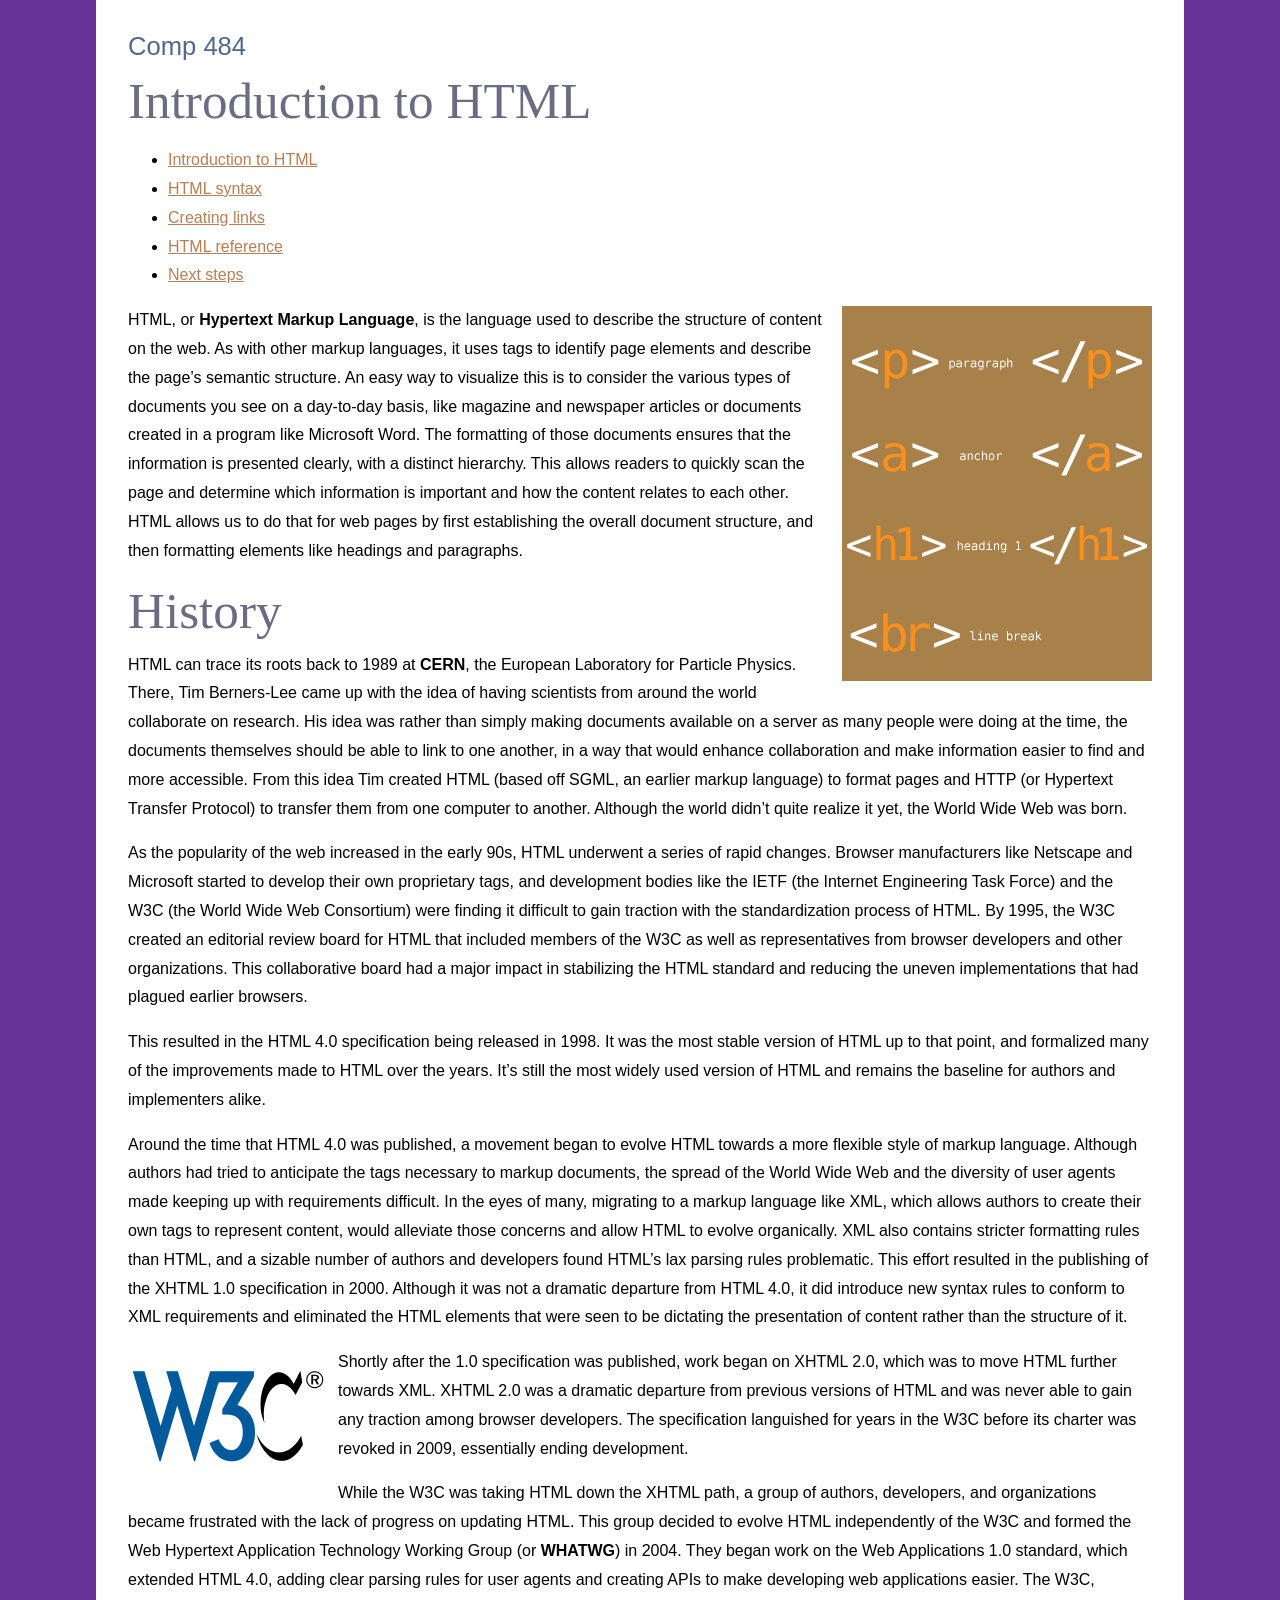
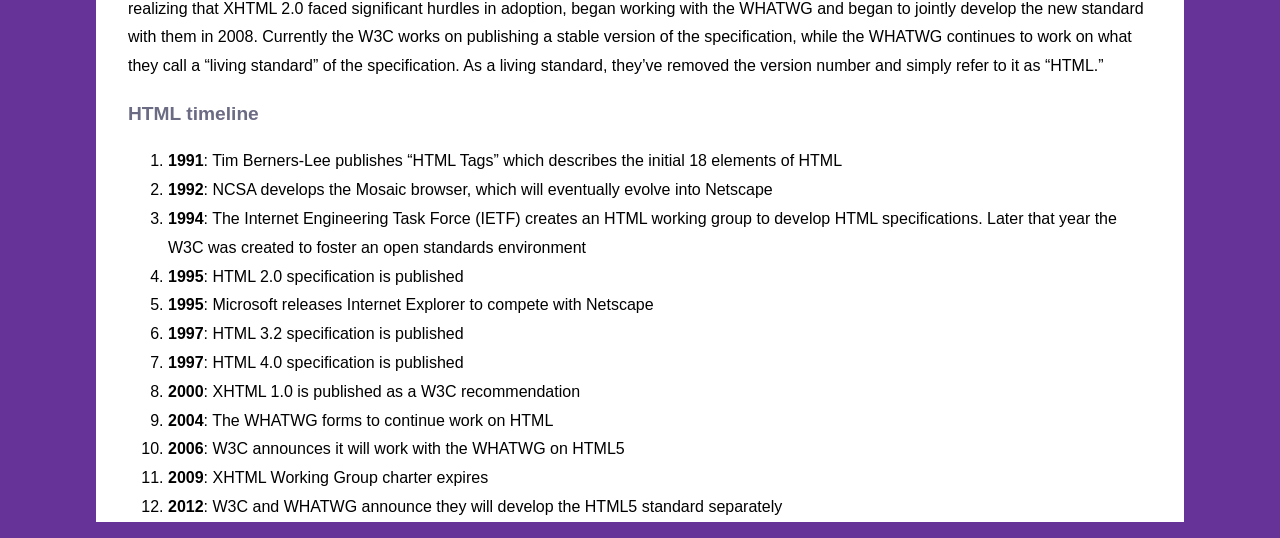
<file: index.html>
<!DOCTYPE HTML>
<html lang="en">
<head>
<meta charset="utf-8">
<title>Introduction to HTML</title>
<link href="./_css/styles.css" rel="stylesheet" type="text/css">
</head>
<body>
<h1>Comp 484</h1>
<h2>Introduction to HTML</h2>
<ul>
  <li><a href="index.html" title="Introduction to HTML">Introduction to HTML</a></li>
  <li><a href="syntax.html" title="HTML syntax">HTML syntax</a></li>
  <li><a href="links.html" title="Creating links">Creating links</a></li>
  <li><a href="reference.html" title="HTML Reference">HTML reference</a></li>
  <li><a href="next.html" title="Next steps">Next steps</a></li>
</ul>
<img src="images/tags.png" alt="HTML" width="310" height="375" class="flowRight">
<p>HTML, or <b>Hypertext Markup Language</b>, is the language used to describe the structure of content on the web. As with other markup languages, it uses tags to identify page elements and describe the page&rsquo;s semantic structure. An easy way to visualize this is to consider the various types of documents you see on a day-to-day basis, like magazine and newspaper articles or documents created in a program like Microsoft Word. The formatting of those documents ensures that the information is presented clearly, with a distinct hierarchy. This allows readers to quickly scan the page and determine which information is important and how the content relates to each other. HTML allows us to do that for web pages by first establishing the overall document structure, and then formatting elements like headings and paragraphs.</p>

<h2>History</h2>

<p>HTML can trace its roots back to 1989 at <b>CERN</b>, the European Laboratory for Particle Physics. There, Tim Berners-Lee came up with the idea of having scientists from around the world collaborate on research. His idea was rather than simply making documents available on a server as many people were doing at the time, the documents themselves should be able to link to one another, in a way that would enhance collaboration and make information easier to find and more accessible. From this idea Tim created HTML (based off SGML, an earlier markup language) to format pages and HTTP (or Hypertext Transfer Protocol) to transfer them from one computer to another. Although the world didn&rsquo;t quite realize it yet, the World Wide Web was born.</p>

<p>As the popularity of the web increased in the early 90s, HTML underwent a series of rapid changes. Browser manufacturers like Netscape and Microsoft started to develop their own proprietary tags, and development bodies like the IETF (the Internet Engineering Task Force) and the W3C (the World Wide Web Consortium) were finding it difficult to gain traction with the standardization process of HTML. By 1995, the W3C created an editorial review board for HTML that included members of the W3C as well as representatives from browser developers and other organizations. This collaborative board had a major impact in stabilizing the HTML standard and reducing the uneven implementations that had plagued earlier browsers.</p>

<p>This resulted in the HTML 4.0 specification being released in 1998. It was the most stable version of HTML up to that point, and formalized many of the improvements made to HTML over the years. It&rsquo;s still the most widely used version of HTML and remains the baseline for authors and implementers alike.</p>

<p>Around the time that HTML 4.0 was published, a movement began to evolve HTML towards a more flexible style of markup language. Although authors had tried to anticipate the tags necessary to markup documents, the spread of the World Wide Web and the diversity of user agents made keeping up with requirements difficult. In the eyes of many, migrating to a markup language like XML, which allows authors to create their own tags to represent content, would alleviate those concerns and allow HTML to evolve organically. XML also contains stricter formatting rules than HTML, and a sizable number of authors and developers found HTML&rsquo;s lax parsing rules problematic. This effort resulted in the publishing of the XHTML 1.0 specification in 2000. Although it was not a dramatic departure from HTML 4.0, it did introduce new syntax rules to conform to XML requirements and eliminated the HTML elements that were seen to be dictating the presentation of content rather than the structure of it.</p>

<img src="images/W3C_Icon.png" alt="W3C logo" width="200px" height="136px" class="flowLeft">
<p>Shortly after the 1.0 specification was published, work began on XHTML 2.0, which was to move HTML further towards XML. XHTML 2.0 was a dramatic departure from previous versions of HTML and was never able to gain any traction among browser developers. The specification languished for years in the W3C before its charter was revoked in 2009, essentially ending development.</p>

<p>While the W3C was taking HTML down the XHTML path, a group of authors, developers, and organizations became frustrated with the lack of progress on updating HTML. This group decided to evolve HTML independently of the W3C and formed the Web Hypertext Application Technology Working Group (or <b>WHATWG</b>) in 2004. They began work on the Web Applications 1.0 standard, which extended HTML 4.0, adding clear parsing rules for user agents and creating APIs to make developing web applications easier. The W3C, realizing that XHTML 2.0 faced significant hurdles in adoption, began working with the WHATWG and began to jointly develop the new standard with them in 2008. Currently the W3C works on publishing a stable version of the specification, while the WHATWG continues to work on what they call a &ldquo;living standard&rdquo; of the specification. As a living standard, they&rsquo;ve removed the version number and simply refer to it as &ldquo;HTML.&rdquo;</p>

<h3>HTML timeline</h3>

<ol>
  <li><b>1991</b>: Tim Berners-Lee publishes &ldquo;HTML Tags&rdquo; which describes the initial 18 elements of HTML</li>
  <li><b>1992</b>: NCSA develops the Mosaic browser, which will eventually evolve into Netscape</li>
  <li><b>1994</b>: The Internet Engineering Task Force (IETF) creates an HTML working group to develop HTML specifications. Later that year the W3C was created to foster an open standards environment</li>
  <li><b>1995</b>: HTML 2.0 specification is published</li>
  <li><b>1995</b>: Microsoft releases Internet Explorer to compete with Netscape</li>
  <li><b>1997</b>: HTML 3.2 specification is published</li>
  <li><b>1997</b>: HTML 4.0 specification is published</li>
  <li><b>2000</b>: XHTML 1.0 is published as a W3C recommendation</li>
  <li><b>2004</b>: The WHATWG forms to continue work on HTML</li>
  <li><b>2006</b>: W3C announces it will work with the WHATWG on HTML5</li>
  <li><b>2009</b>: XHTML Working Group charter expires</li>
  <li><b>2012</b>: W3C and WHATWG announce they will develop the HTML5 standard separately</li>
</ol>
</body>
</html>
</file>
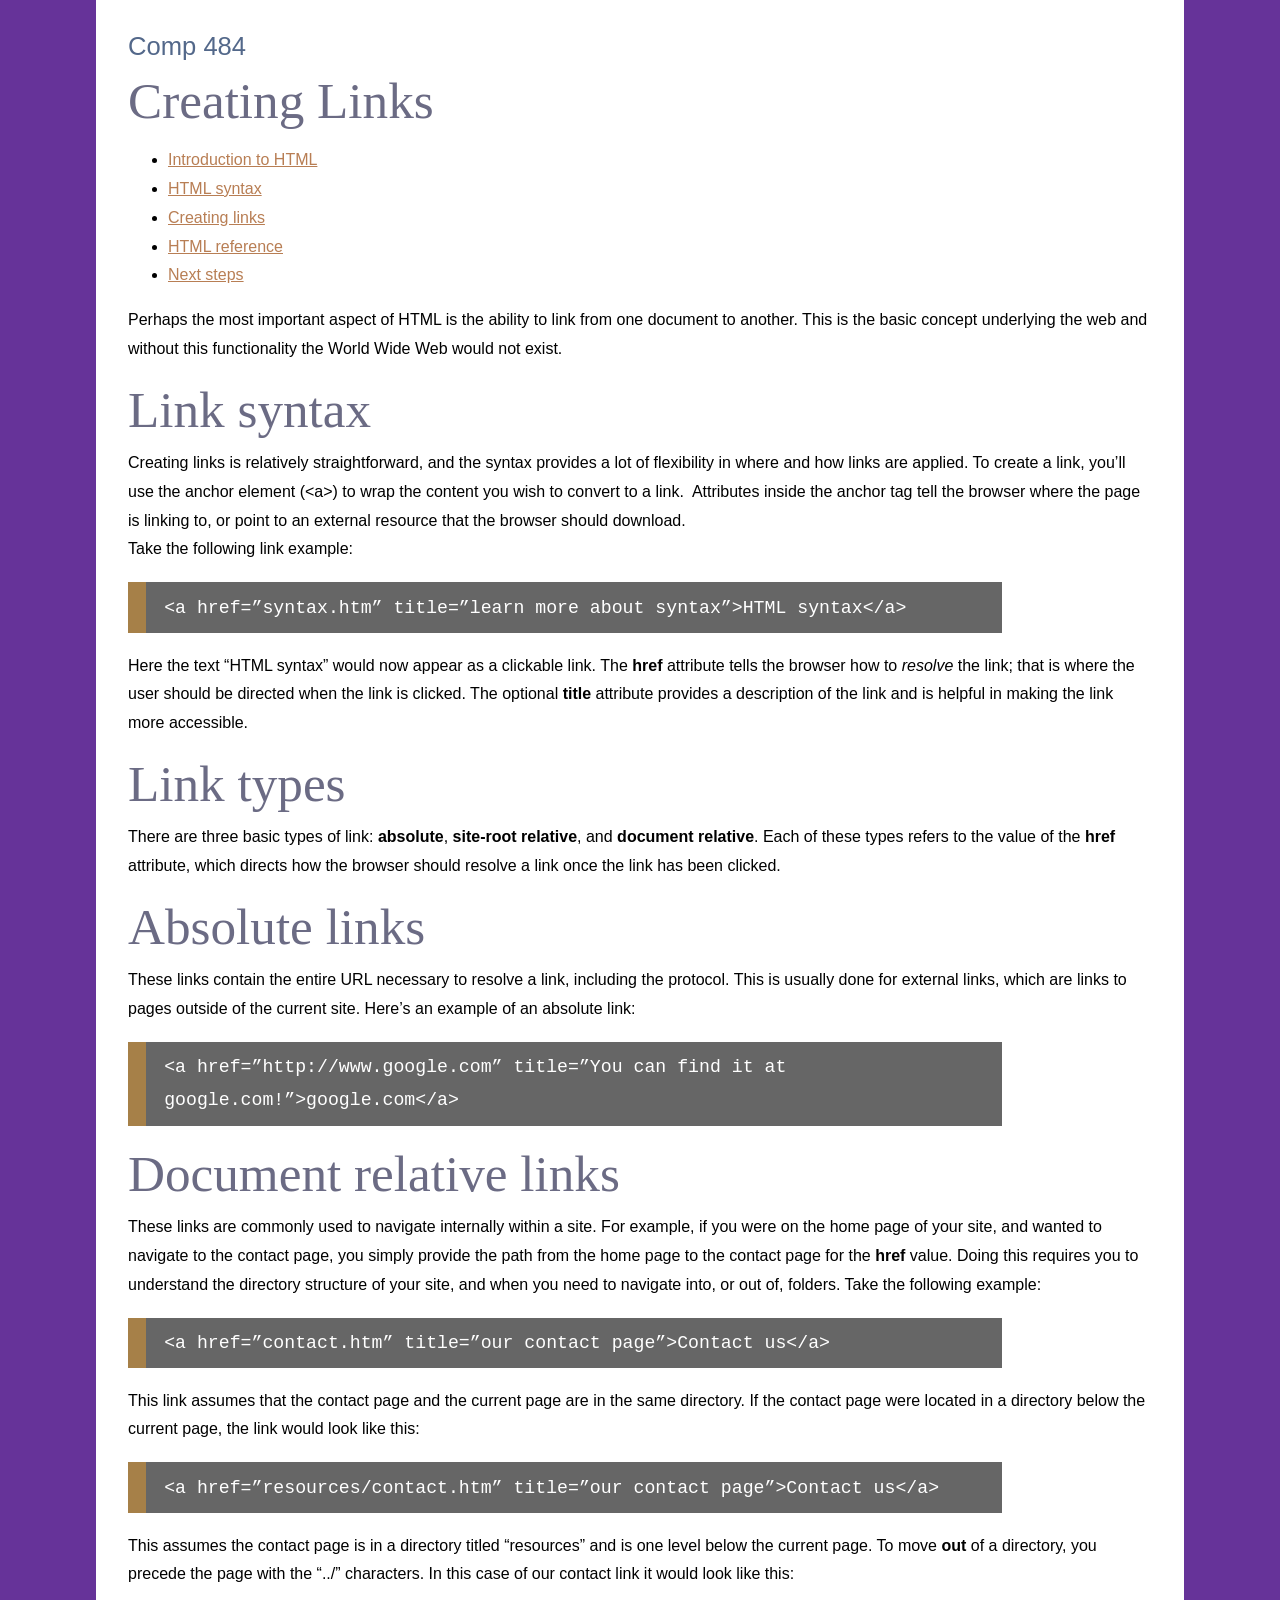
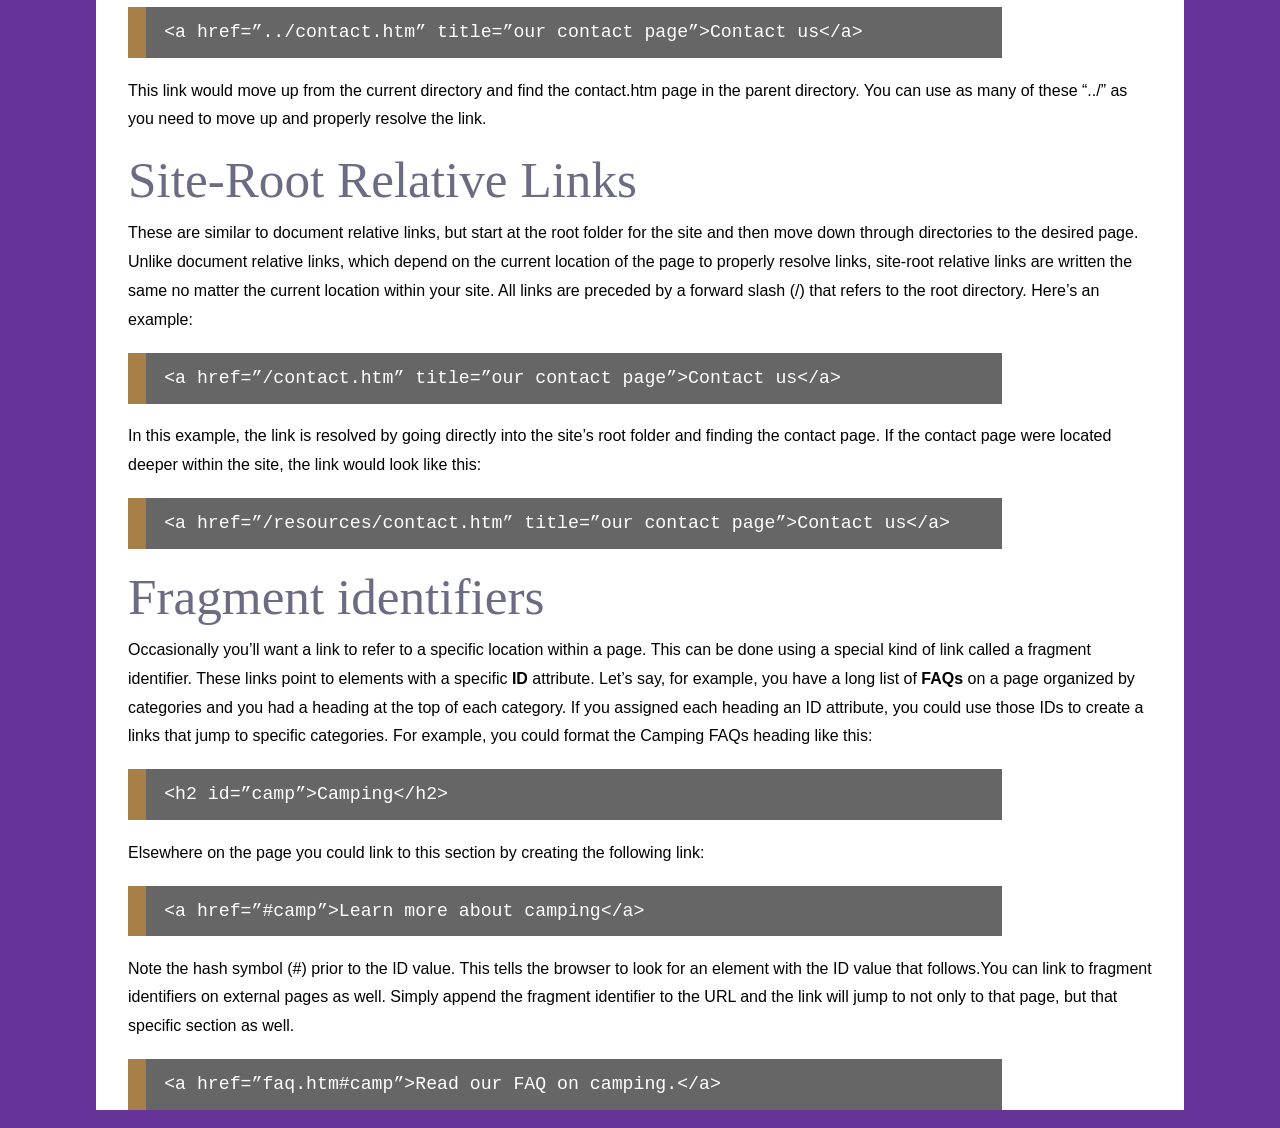
<file: links.html>
<!DOCTYPE HTML>
<html lang="en">
<head>
<meta charset="utf-8">
<title>Creating Links</title>
<link href="_css/styles.css" rel="stylesheet" type="text/css">
</head>
<body>
<h1>Comp 484</h1>
<h2>Creating Links</h2>
<ul>
  <li><a href="index.html" title="Introduction to HTML">Introduction to HTML</a></li>
  <li><a href="syntax.html" title="HTML syntax">HTML syntax</a></li>
  <li><a href="links.html" title="Creating links">Creating links</a></li>
  <li><a href="reference.html" title="HTML Reference">HTML reference</a></li>
  <li><a href="next.html" title="Next steps">Next steps</a></li>
</ul>
<p>Perhaps the most important aspect of HTML is the ability to link from one document to another. This is the basic concept underlying   the web and without this functionality the World Wide Web would not exist. </p>
<h2>Link syntax</h2>
<p>Creating links is relatively straightforward, and the syntax provides a lot of flexibility in where and how links are applied. To create a link, you&rsquo;ll use the anchor element (&lt;a&gt;) to wrap the content you wish to convert to a link.&nbsp; Attributes inside the anchor tag tell the browser where the page is linking to, or point to an external resource that the browser should download.<br>
  Take the following link example:</p>
<pre>&lt;a href=&rdquo;syntax.htm&rdquo; title=&rdquo;learn more about syntax&rdquo;&gt;HTML syntax&lt;/a&gt;</pre>
<p>Here the text &ldquo;HTML syntax&rdquo; would now appear as a clickable link. The <b>href</b> attribute tells the browser how to <em>resolve</em> the link; that is where the user should be directed when the link is clicked. The optional <b>title</b> attribute provides a description of the link and is helpful in making the link more accessible.</p>
<h2>Link types</h2>
<p>There are three basic types of link: <b>absolute</b>, <b>site-root relative</b>, and <b>document relative</b>. Each of these types refers to the value of the <b>href</b> attribute, which directs how the browser should resolve a link once the link has been clicked. </p>
<h2>Absolute links</h2>
<p>These links contain the entire URL necessary to resolve a link, including the protocol. This is usually done for external links, which are links to pages outside of the current site. Here&rsquo;s an example of an absolute link:</p>
<pre>&lt;a href=&rdquo;http://www.google.com&rdquo; title=&rdquo;You can find it at google.com!&rdquo;&gt;google.com&lt;/a&gt;</pre>
<h2>Document relative links</h2>
<p>These links are commonly used to navigate internally within a site. For example, if you were on the home page of your site, and wanted to navigate to the contact page, you simply provide the path from the home page to the contact page for the <b>href</b> value. Doing this requires you to understand the directory structure of your site, and when you need to navigate into, or out of, folders. Take the following example:</p>
<pre>&lt;a href=&rdquo;contact.htm&rdquo; title=&rdquo;our contact page&rdquo;&gt;Contact us&lt;/a&gt;</pre>
<p>This link assumes that the contact page and the current page are in the same directory. If the contact page were located in a directory below the current page, the link would look like this:</p>
<pre>&lt;a href=&rdquo;resources/contact.htm&rdquo; title=&rdquo;our contact page&rdquo;&gt;Contact us&lt;/a&gt;</pre>
<p>This assumes the contact page is in a directory titled &ldquo;resources&rdquo; and is one level below the current page. To move <b>out</b> of a directory, you precede the page with the &ldquo;../&rdquo; characters. In this case of our contact link it would look like this:</p>
<pre>&lt;a href=&rdquo;../contact.htm&rdquo; title=&rdquo;our contact page&rdquo;&gt;Contact us&lt;/a&gt;</pre>
<p> This link would move up from the current directory and find the contact.htm page in the parent directory. You can use as many of these &ldquo;../&rdquo; as you need to move up and properly resolve the link.</p>
<h2>Site-Root Relative Links</h2>
<p> These are similar to document relative links, but start at the root folder for the site and then move down through directories to the desired page. Unlike document relative links, which depend on the current location of the page to properly resolve links, site-root relative links are written the same no matter the current location within your site. All links are preceded by a forward slash (/) that refers to the root directory. Here&rsquo;s an example:</p>
<pre>&lt;a href=&rdquo;/contact.htm&rdquo; title=&rdquo;our contact page&rdquo;&gt;Contact us&lt;/a&gt;</pre>
<p> In this example, the link is resolved by going directly into the site&rsquo;s root folder and finding the contact page. If the contact page were located deeper within the site, the link would look like this:</p>
<pre>&lt;a href=&rdquo;/resources/contact.htm&rdquo; title=&rdquo;our contact page&rdquo;&gt;Contact us&lt;/a&gt;</pre>
<h2>Fragment identifiers</h2>
<p>Occasionally you&rsquo;ll want a link to refer to a specific location within a page. This can be done using a special kind of link called a fragment identifier. These links point to elements with a specific <b>ID</b> attribute. Let&rsquo;s say, for example, you have a long list of <b>FAQs</b> on a page organized by categories and you had a heading at the top of each category. If you assigned each heading an ID attribute, you could use those IDs to create a links that jump to specific categories. For example, you could format the Camping FAQs heading like this:</p>
<pre>&lt;h2 id=&rdquo;camp&rdquo;&gt;Camping&lt;/h2&gt;</pre>
<p> Elsewhere on the page you could link to this section by creating the following link:</p>
<pre>&lt;a href=&rdquo;#camp&rdquo;&gt;Learn more about camping&lt;/a&gt;</pre>
<p> Note the hash symbol (#) prior to the ID value. This tells the browser to look for an element with the ID value that follows.You can link to fragment identifiers on external pages as well. Simply append the fragment identifier to the URL and the link will jump to not only to that page, but that specific section as well.</p>
<pre>&lt;a href=&rdquo;faq.htm#camp&rdquo;&gt;Read our FAQ on camping.&lt;/a&gt;</pre>
</body>
</html>
</file>
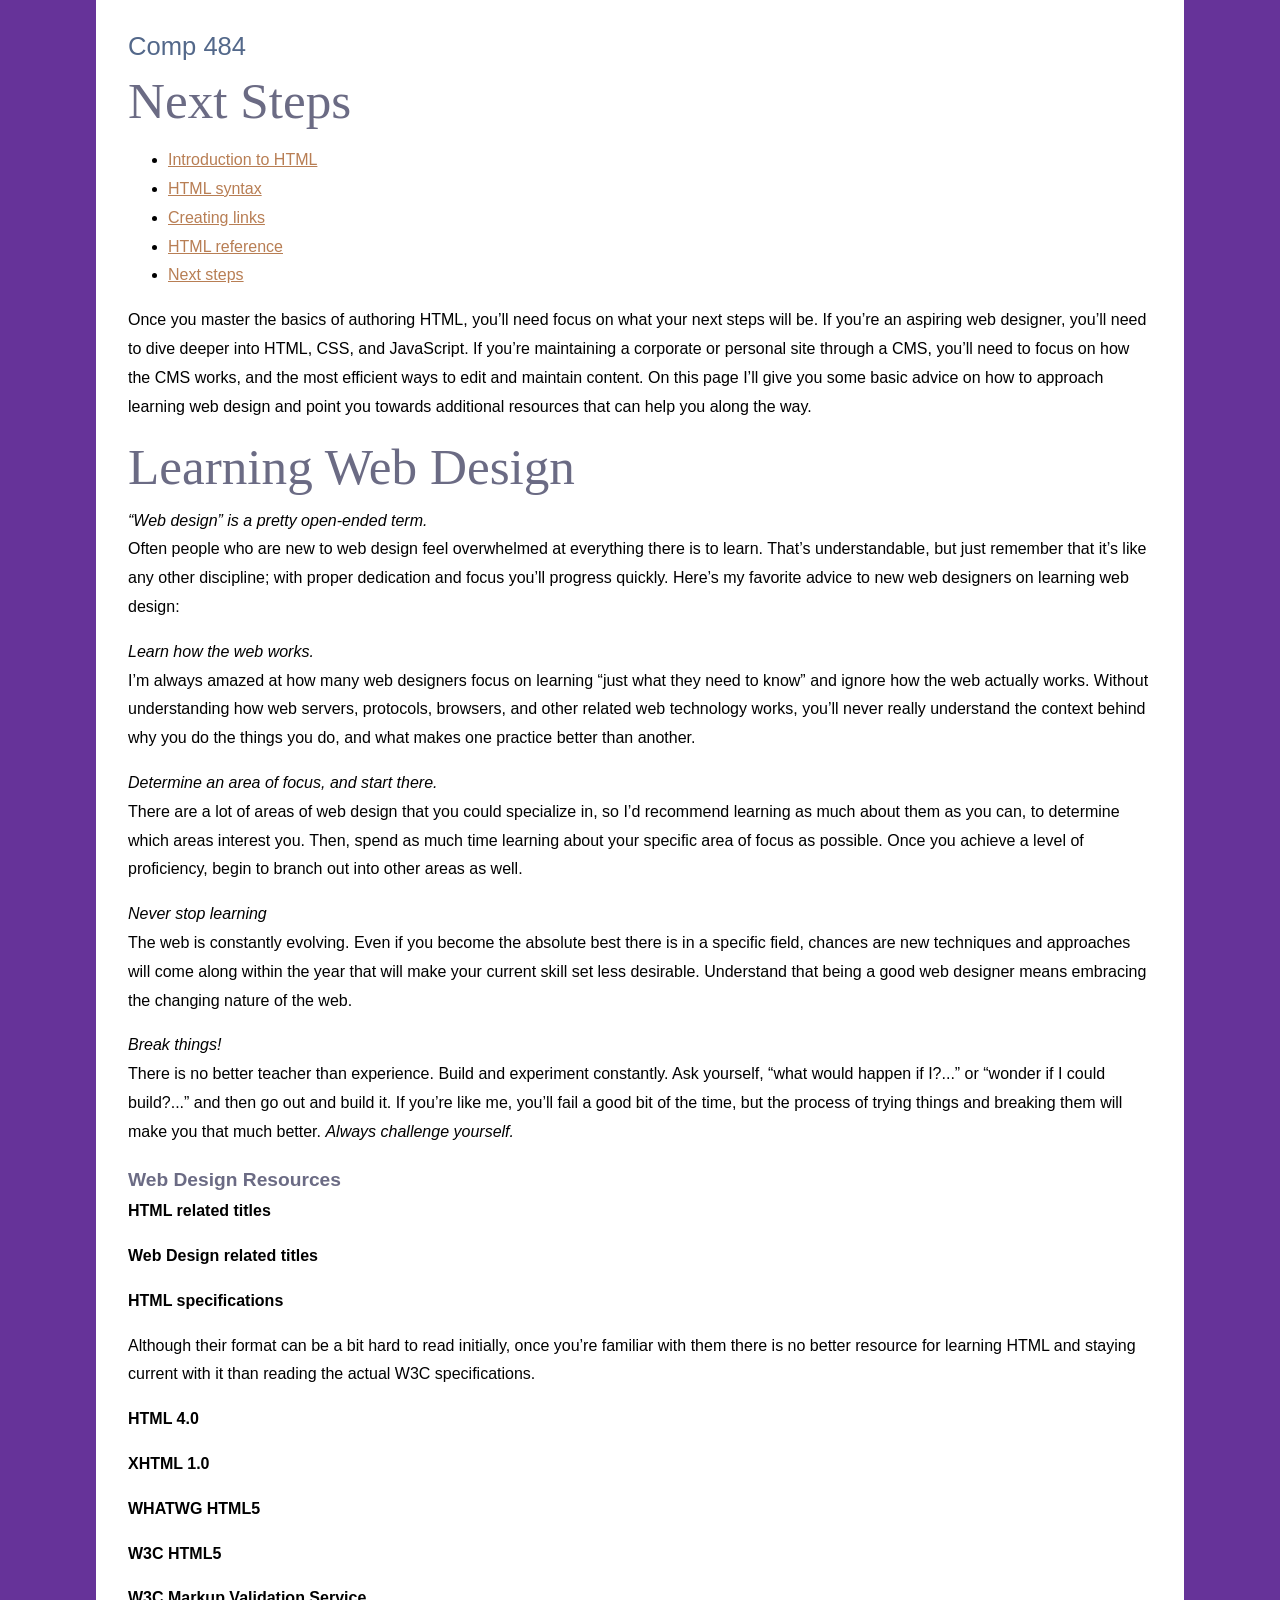
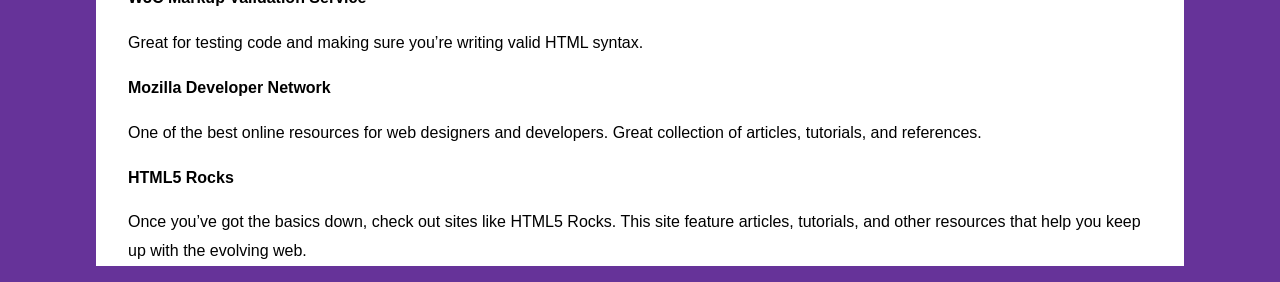
<file: next.html>
<!DOCTYPE HTML>
<html lang="en">
<head>
<meta charset="utf-8">
<title>Next Steps</title>
<link href="_css/styles.css" rel="stylesheet" type="text/css">
</head>
<body>
<h1>Comp 484</h1>
<h2>Next Steps</h2>
<ul>
  <li><a href="index.html" title="Introduction to HTML">Introduction to HTML</a></li>
  <li><a href="syntax.html" title="HTML syntax">HTML syntax</a></li>
  <li><a href="links.html" title="Creating links">Creating links</a></li>
  <li><a href="reference.html" title="HTML Reference">HTML reference</a></li>
  <li><a href="next.html" title="Next steps">Next steps</a></li>
</ul>
<p>Once you master the basics of authoring HTML, you&rsquo;ll need focus on what your next steps will be. If you&rsquo;re an aspiring web designer, you&rsquo;ll need to dive deeper into HTML, CSS, and JavaScript. If you&rsquo;re maintaining a corporate or personal site through a CMS, you&rsquo;ll need to focus on how the CMS works, and the most efficient ways to edit and maintain content. On this page I&rsquo;ll give you some basic advice on how to approach learning web design and point you towards additional resources that can help you along the way.</p>
<h2>Learning Web Design</h2>
<p><em>&ldquo;Web design&rdquo; is a pretty open-ended term.</em><br> 
  Often people who are new to web design feel overwhelmed at everything there is to learn. That&rsquo;s understandable, but just remember that it&rsquo;s like any other discipline; with proper dedication and focus you&rsquo;ll progress quickly. Here&rsquo;s my favorite advice to new web designers on learning web design:</p>
<p><em>Learn how the web works.</em> <br>
  I&rsquo;m always amazed at how many web designers focus on learning &ldquo;just what they need to know&rdquo; and ignore how the web actually works. Without understanding how web servers, protocols, browsers, and other related web technology works, you&rsquo;ll never really understand the context behind why you do the things you do, and what makes one practice better than another.</p>
<p><em>Determine an area of focus, and start there.</em><br>
  There are a lot of areas of web design that you could specialize in, so I&rsquo;d recommend learning as much about them as you can, to determine which areas interest you. Then, spend as much time learning about your specific area of focus as possible. Once you achieve a level of proficiency, begin to branch out into other areas as well. </p>
<p><em>Never stop learning </em><br>
  The web is constantly evolving. Even if you become the absolute best there is in a specific field, chances are new techniques and approaches will come along within the year that will make your current skill set less desirable. Understand that being a good web designer means embracing the changing nature of the web.</p>
<p><i>Break things!</i> <br>
  There is no better teacher than experience. Build and experiment constantly. Ask yourself, &ldquo;what would happen if I?...&rdquo; or &ldquo;wonder if I could build?...&rdquo; and then go out and build it. If you&rsquo;re like me, you&rsquo;ll fail a good bit of the time, but the process of trying things and breaking them will make you that much better. <i>Always challenge yourself.</i></p>
<h3>Web Design Resources</h3>
<p><b>HTML related titles</b></p>
<p><b>Web Design related titles</b></p>
<p><b>HTML specifications </b></p>
<p>Although their format can be a bit hard to read initially, once you&rsquo;re familiar with them there is no better resource for learning HTML and staying current with it than reading the actual W3C specifications.</p>
<p><b>HTML 4.0</b></p>
<p><b>XHTML 1.0</b></p>
<p><b>WHATWG HTML5</b></p>
<p><b>W3C HTML5</b></p>
<p><b>W3C Markup Validation Service </b></p>
<p>Great for testing code and making sure you&rsquo;re writing valid HTML syntax.</p>
<p><b>Mozilla Developer Network</b> </p>
<p>One of the best online resources for web designers and developers. Great collection of articles, tutorials, and references.</p>
<p><b>HTML5 Rocks</b> </p>
<p>Once you&rsquo;ve got the basics down, check out sites like HTML5 Rocks. This site feature articles, tutorials, and other resources that help you keep up with the evolving web. </p>

</body>
</html>
</file>
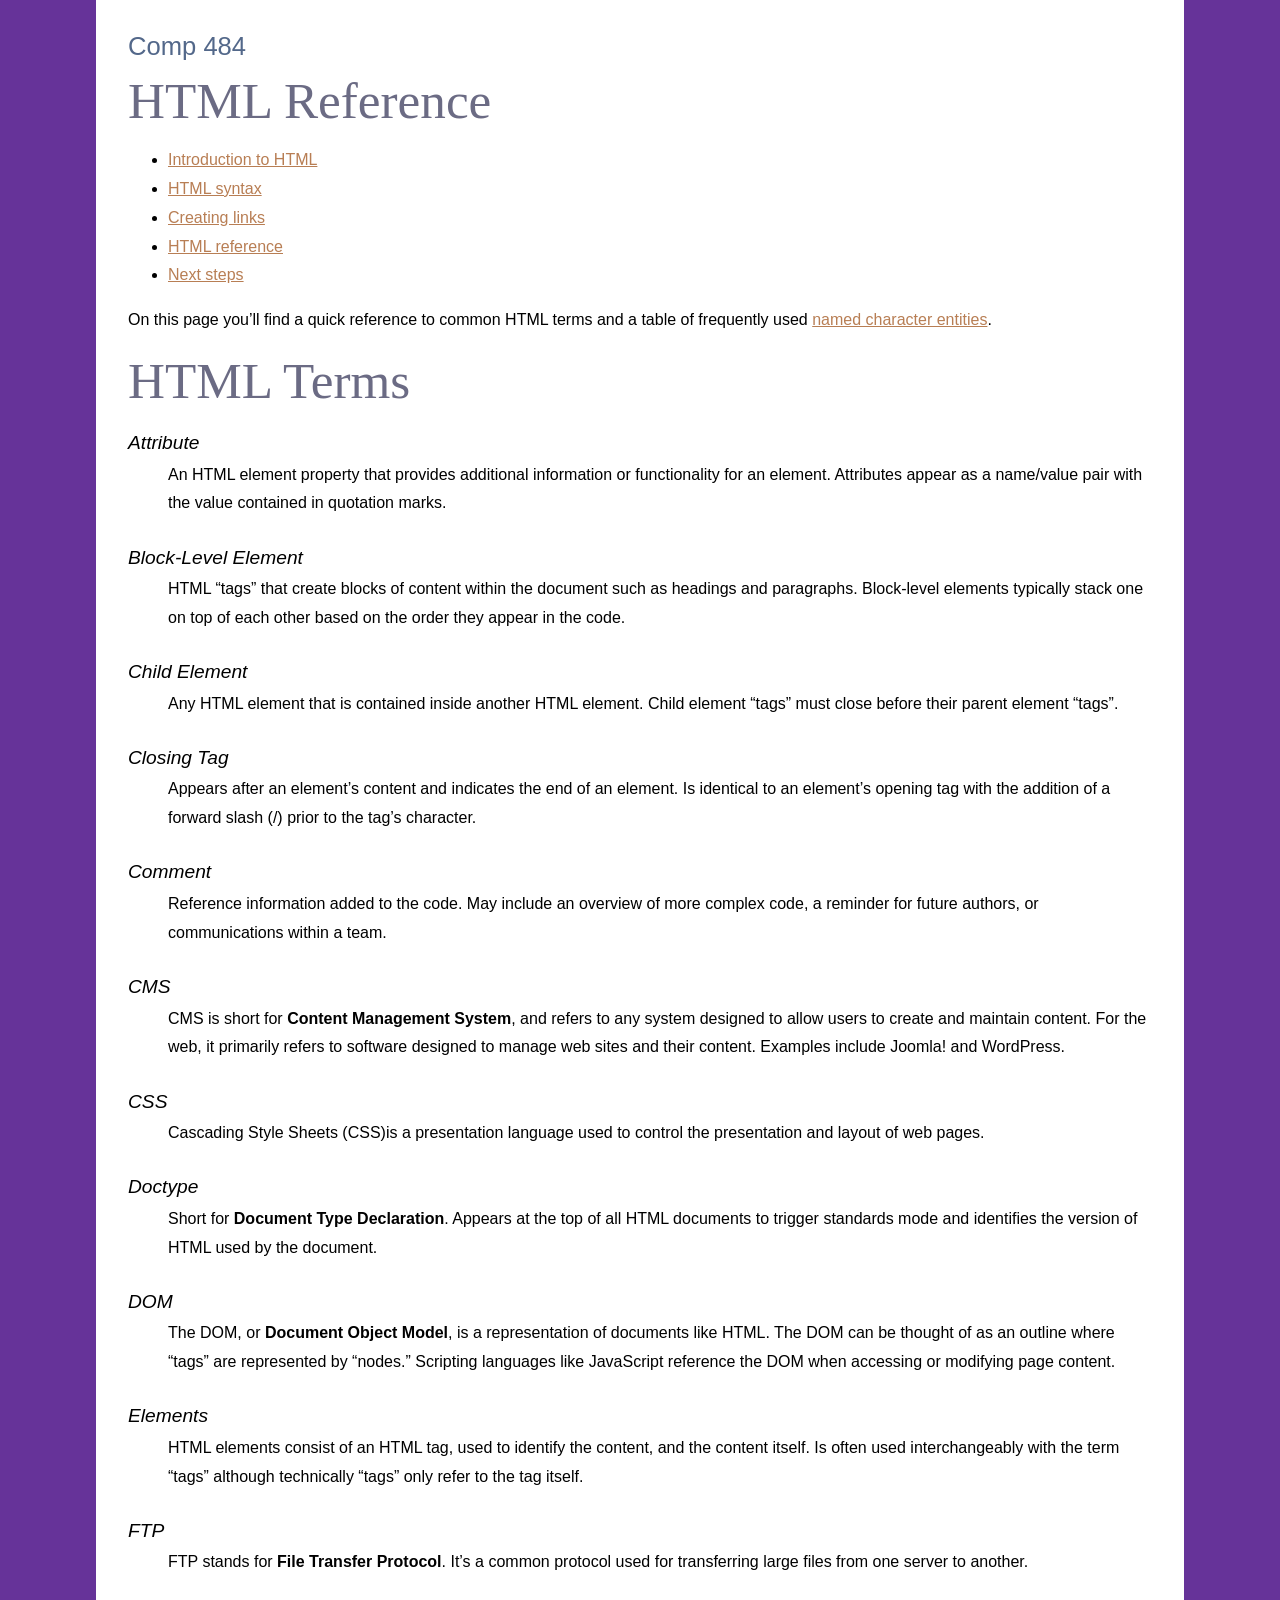
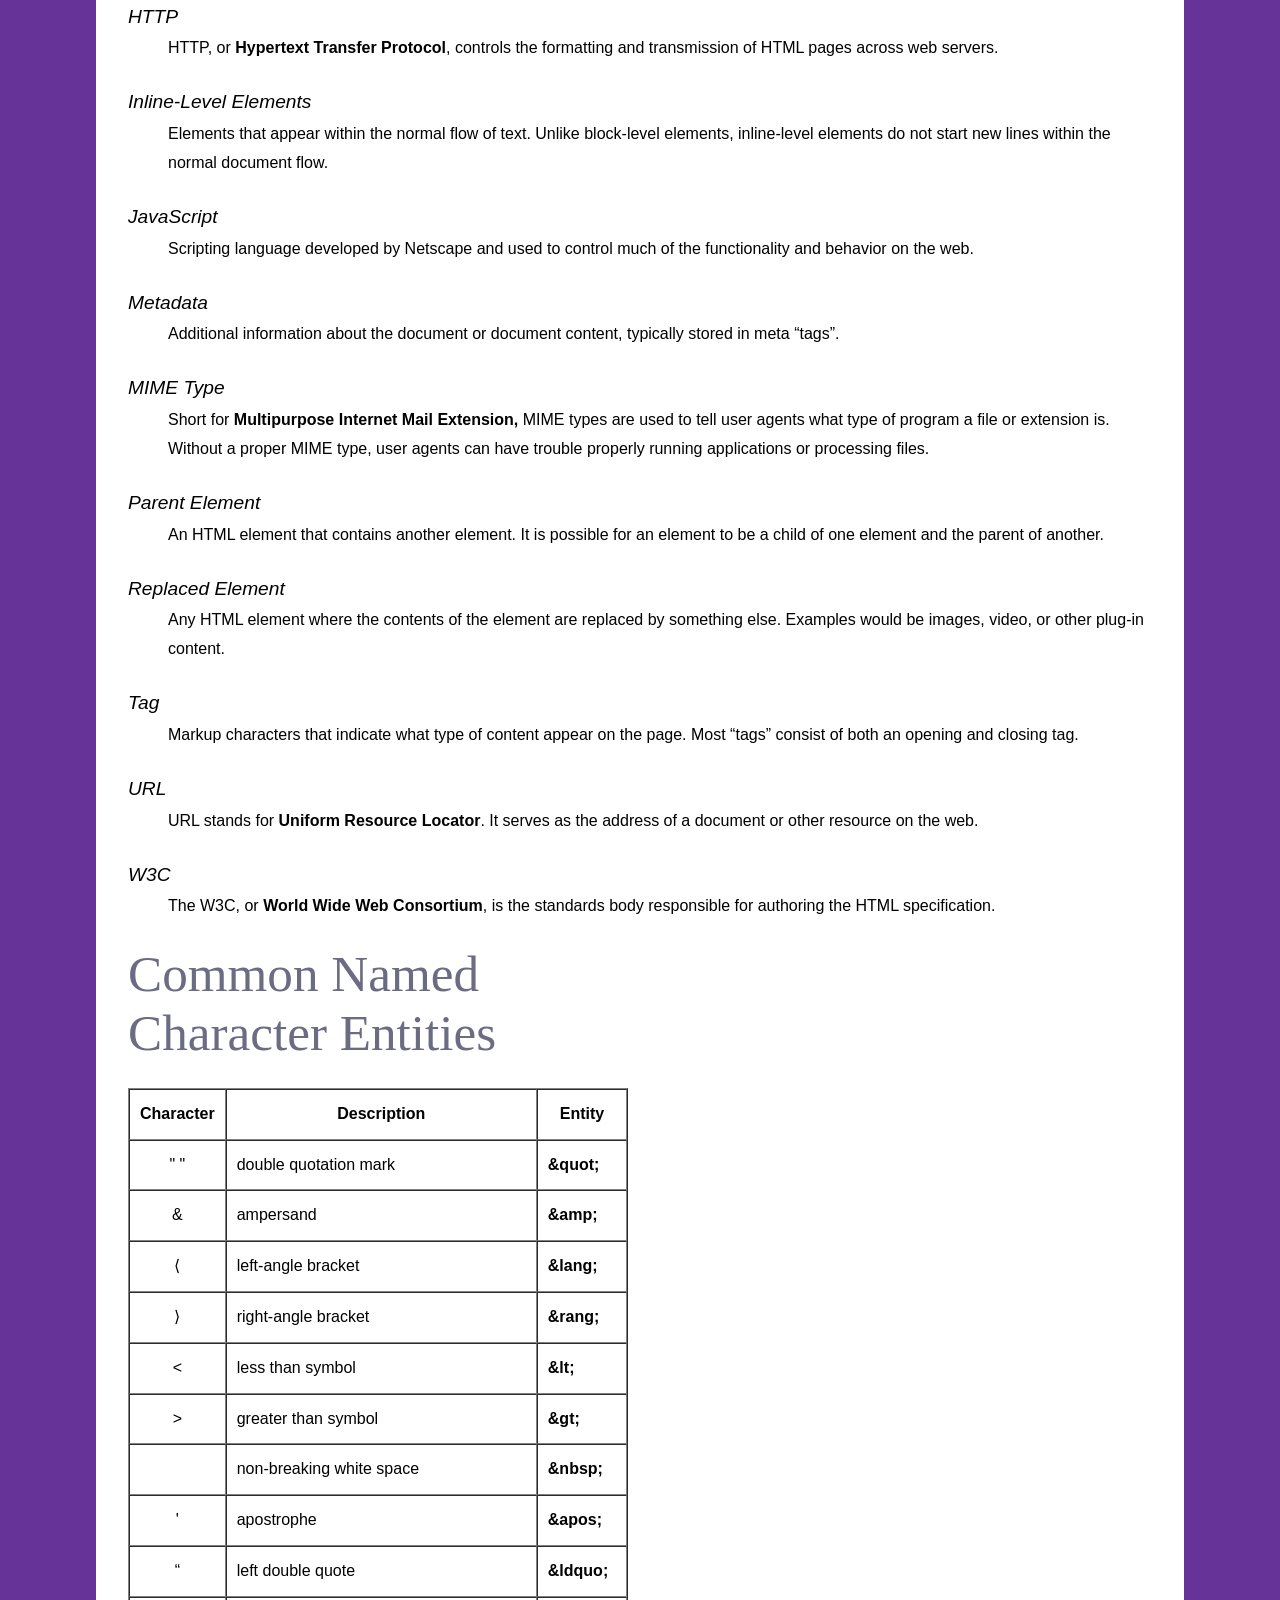
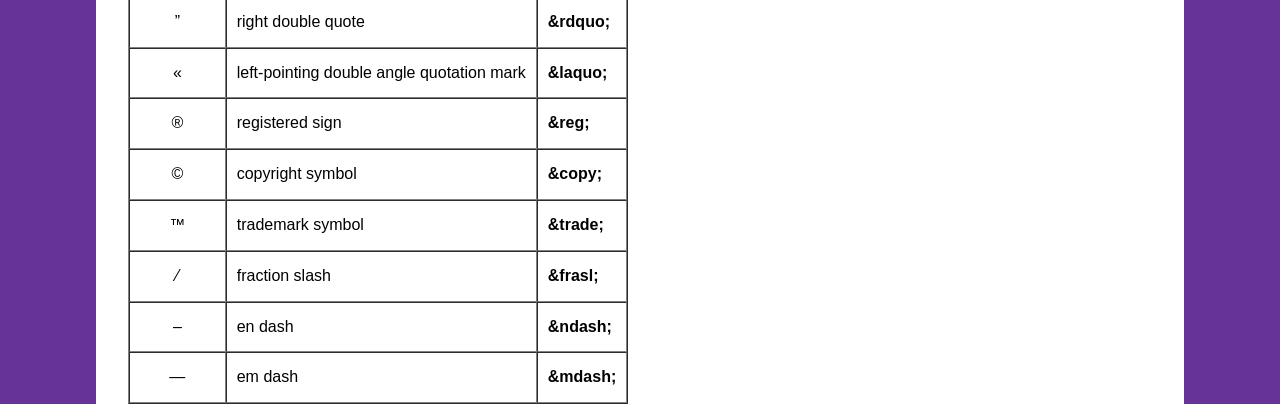
<file: reference.html>
<!DOCTYPE HTML>
<html lang="en">
<head>
<meta charset="utf-8">
<title>HTML Reference</title>
<link href="_css/styles.css" rel="stylesheet" type="text/css">
</head>
<body>
<h1>Comp 484</h1>
<h2>HTML Reference</h2>
<ul>
  <li><a href="index.html" title="Introduction to HTML">Introduction to HTML</a></li>
  <li><a href="syntax.html" title="HTML syntax">HTML syntax</a></li>
  <li><a href="links.html" title="Creating links">Creating links</a></li>
  <li><a href="reference.html" title="HTML Reference">HTML reference</a></li>
  <li><a href="next.html" title="Next steps">Next steps</a></li>
</ul>
<p>On this page you&rsquo;ll find a quick reference to common HTML terms and a table of frequently used <a href="#named">named character entities</a>.</p>
<h2>HTML Terms</h2>
<dl>
  <dt>Attribute</dt>
  <dd> An HTML element property that provides additional information or functionality for an element. Attributes appear as a name/value pair with the value contained in quotation marks. </dd>
  <dt>Block-Level Element</dt>
  <dd>HTML &ldquo;tags&rdquo; that create blocks of content within the document such as headings and paragraphs. Block-level elements typically stack one on top of each other based on the order they appear in the code. </dd>
  <dt>Child Element </dt>
  <dd>Any HTML element that is contained inside another HTML element. Child element &ldquo;tags&rdquo; must close before their parent element &ldquo;tags&rdquo;. </dd>
  <dt>Closing Tag </dt>
  <dd>Appears after an element&rsquo;s content and indicates the end of an element. Is identical to an element&rsquo;s opening tag with the addition of a forward slash (/) prior to the tag&rsquo;s character. </dd>
  <dt>Comment </dt>
  <dd>Reference information added to the code. May include an overview of more complex code, a reminder for future authors, or communications within a team. </dd>
  <dt>CMS </dt>
  <dd>CMS is short for <b>Content Management System</b>, and refers to any system designed to allow users to create and maintain content. For the web, it primarily refers to software designed to manage web sites and their content. Examples include Joomla! and WordPress.</dd>
  <dt>CSS </dt>
  <dd>Cascading Style Sheets (CSS)is a presentation language used to control the presentation and layout of web pages. </dd>
  <dt>Doctype </dt>
  <dd>Short for <b>Document Type Declaration</b>. Appears at the top of all HTML documents to trigger standards mode and identifies the version of HTML used by the document. </dd>
  <dt>DOM </dt>
  <dd>The DOM, or <b>Document Object Model</b>, is a representation of documents like HTML. The DOM can be thought of as an outline where &ldquo;tags&rdquo; are represented by &ldquo;nodes.&rdquo; Scripting languages like JavaScript reference the DOM when accessing or modifying page content. </dd>
  <dt>Elements </dt>
  <dd>HTML elements consist of an HTML tag, used to identify the content, and the content itself. Is often used interchangeably with the term &ldquo;tags&rdquo; although technically &ldquo;tags&rdquo; only refer to the tag itself. </dd>
  <dt>FTP </dt>
  <dd>FTP stands for <b>File Transfer Protocol</b>. It&rsquo;s a common protocol used for transferring large files from one server to another. </dd>
  <dt>HTTP </dt>
  <dd>HTTP, or <b>Hypertext Transfer Protocol</b>, controls the formatting and transmission of HTML pages across web servers. </dd>
  <dt>Inline-Level Elements </dt>
  <dd>Elements that appear within the normal flow of text. Unlike block-level elements, inline-level elements do not start new lines within the normal document flow. </dd>
  <dt>JavaScript </dt>
  <dd>Scripting language developed by Netscape and used to control much of the functionality and behavior on the web. </dd>
  <dt>Metadata </dt>
  <dd>Additional information about the document or document content, typically stored in meta &ldquo;tags&rdquo;. </dd>
  <dt>MIME Type </dt>
  <dd>Short for <b>Multipurpose Internet Mail Extension,</b> MIME types are used to tell user agents what type of program a file or extension is. Without a proper MIME type, user agents can have trouble properly running applications or processing files. </dd>
  <dt>Parent Element </dt>
  <dd>An HTML element that contains another element. It is possible for an element to be a child of one element and the parent of another. </dd>
  <dt>Replaced Element </dt>
  <dd>Any HTML element where the contents of the element are replaced by something else. Examples would be images, video, or other plug-in content. </dd>
  <dt>Tag </dt>
  <dd>Markup characters that indicate what type of content appear on the page. Most &ldquo;tags&rdquo; consist of both an opening and closing tag. </dd>
  <dt>URL </dt>
  <dd>URL stands for <b>Uniform Resource Locator</b>. It serves as the address of a document or other resource on the web. </dd>
  <dt>W3C </dt>
  <dd>The W3C, or <b>World Wide Web Consortium</b>, is the standards body responsible for authoring the HTML specification. </dd>
</dl>
<table id="named" border="1" cellspacing="0" cellpadding="0" summary="A quick reference of named character entities, including an example of the character, a description, and the entity code.">
  <caption>
<h2>Common Named Character Entities</h2>
  </caption>
  <tr>
    <th scope="col">Character </th>
    <th scope="col">Description </th>
    <th scope="col">Entity </th>
  </tr>
  <tr>
    <td class="center">&quot; &quot;</td> 
    <td>double quotation mark</td>
    <td><b>&amp;quot;</b></td>
  </tr>
  <tr>
    <td class="center">&amp;</td>
    <td>ampersand</td>
    <td><b>&amp;amp;</b></td>
  </tr>
  <tr>
    <td class="center">&lang;</td>
    <td>left-angle bracket</td>
    <td><b>&amp;lang;</b></td>
  </tr>
  <tr>
    <td class="center">&rang;</td>
    <td>right-angle bracket</td>
    <td><b>&amp;rang;</b></td>
  </tr>
  <tr>
    <td class="center">&lt;</td>
    <td>less than symbol</td>
    <td><b>&amp;lt;</b></td>
  </tr>
  <tr>
    <td class="center">&gt;</td>
    <td>greater than symbol</td>
    <td><b>&amp;gt;</b></td>
  </tr>
  <tr>
    <td class="center">&nbsp;</td>
    <td>non-breaking white space</td>
    <td><b>&amp;nbsp;</b></td>
  </tr>
  <tr>
    <td class="center">&apos;</td>
    <td>apostrophe</td>
    <td><b>&amp;apos;</b></td>
  </tr>
  <tr>
    <td class="center">&ldquo;</td>
    <td>left double quote</td>
    <td><b>&amp;ldquo;</b></td>
  </tr>
  <tr>
    <td class="center">&rdquo;</td>
    <td>right double quote</td>
    <td><b>&amp;rdquo;</b></td>
  </tr>
  <tr>
    <td class="center">&laquo;</td>
    <td>left-pointing double angle quotation mark</td>
    <td><b>&amp;laquo;</b></td>
  </tr>
  <tr>
    <td class="center">&reg;</td>
    <td>registered sign</td>
    <td><b>&amp;reg;</b></td>
  </tr>
  <tr>
    <td class="center">&copy;</td>
    <td>copyright symbol</td>
    <td><b>&amp;copy;</b></td>
  </tr>
  <tr>
    <td class="center">&trade;</td>
    <td>trademark symbol</td>
    <td><b>&amp;trade;</b></td>
  </tr>
  <tr>
    <td class="center">&frasl;</td>
    <td>fraction slash</td>
    <td><b>&amp;frasl;</b></td>
  </tr>
  <tr>
    <td class="center">&ndash;</td>
    <td>en dash</td>
    <td><b>&amp;ndash;</b></td>
  </tr>
  <tr>
    <td class="center">&mdash;</td>
    <td>em dash</td>
    <td><b>&amp;mdash;</b></td>
  </tr>
</table>
</body>
</html>
</file>
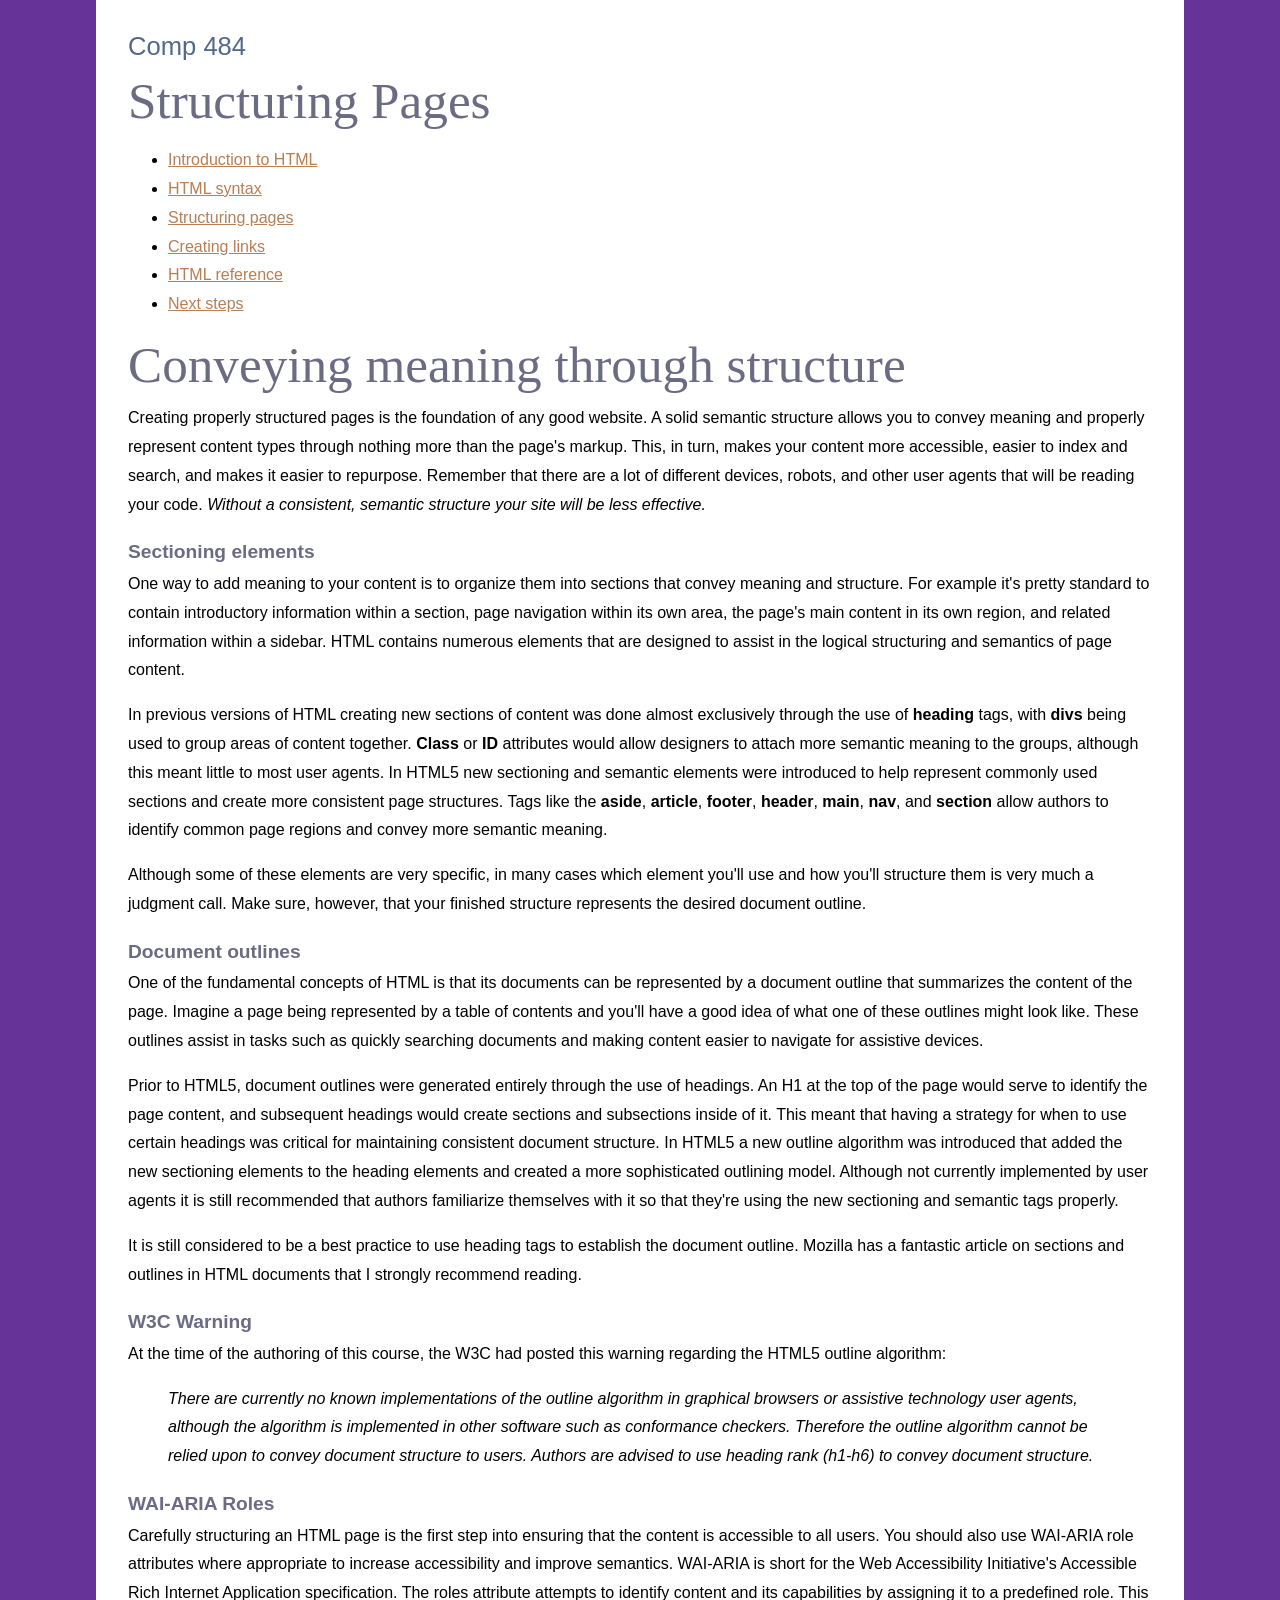
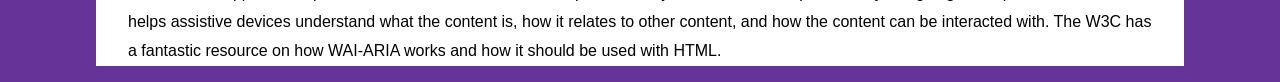
<file: structure.html>
<!DOCTYPE HTML>
<html lang="en">
<head>
<meta charset="utf-8">
<title>Introduction to HTML</title>
<link href="_css/styles.css" rel="stylesheet" type="text/css">
</head>
<body>
<h1>Comp 484</h1>
<h2>Structuring Pages</h2>
<ul>
  <li><a href="index.html" title="Introduction to HTML">Introduction to HTML</a></li>
  <li><a href="syntax.html" title="HTML syntax">HTML syntax</a></li>
  <li><a href="structure.html" title="Structuring pages">Structuring pages</a></li>
  <li><a href="links.html" title="Creating links">Creating links</a></li>
  <li><a href="reference.html" title="HTML Reference">HTML reference</a></li>
  <li><a href="next.html" title="Next steps">Next steps</a></li>
</ul>
<h2>Conveying meaning through structure </h2>
<p>Creating properly structured pages is the foundation of any good website. A solid semantic structure allows you to convey meaning and properly represent content types through nothing more than the page's markup. This, in turn, makes your content more accessible, easier to index and search, and makes it easier to repurpose. Remember that there are a lot of different devices, robots, and other user agents that will be reading your code. <em>Without a consistent, semantic structure your site will be less effective.</em> </p>
<h3>Sectioning elements </h3>
<p>One way to add meaning to your content is to organize them into sections that convey meaning and structure. For example it's pretty standard to contain introductory information within a section, page navigation within its own area, the page's main content in its own region, and related information within a sidebar. HTML contains numerous elements that are designed to assist in the logical structuring and semantics of page content. </p>
<p>In previous versions of HTML creating new sections of content was done almost exclusively through the use of <b>heading</b> tags, with <b>divs</b> being used to group areas of content together. <b>Class</b> or <b>ID</b> attributes would allow designers to attach more semantic meaning to the groups, although this meant little to most user agents. In HTML5 new sectioning and semantic elements were introduced to help represent commonly used sections and create more consistent page structures. Tags like the <b>aside</b>, <b>article</b>, <b>footer</b>, <b>header</b>, <b>main</b>, <b>nav</b>, and <b>section</b> allow authors to identify common page regions and convey more semantic meaning. </p>
<p>Although some of these elements are very specific, in many cases which element you'll use and how you'll structure them is very much a judgment call. Make sure, however, that your finished structure represents the desired document outline. </p>
<h3>Document outlines</h3>
<p>One of the fundamental concepts of HTML is that its documents can be represented by a document outline that summarizes the content of the page. Imagine a page being represented by a table of contents and you'll have a good idea of what one of these outlines might look like. These outlines assist in tasks such as quickly searching documents and making content easier to navigate for assistive devices. </p>
<p>Prior to HTML5, document outlines were generated entirely through the use of headings. An H1 at the top of the page would serve to identify the page content, and subsequent headings would create sections and subsections inside of it. This meant that having a strategy for when to use certain headings was critical for maintaining consistent document structure. In HTML5 a new outline algorithm was introduced that added the new sectioning elements to the heading elements and created a more sophisticated outlining model. Although not currently implemented by user agents it is still recommended that authors familiarize themselves with it so that they're using the new sectioning and semantic tags properly. </p>
<p>It is still considered to be a best practice to use heading tags to establish the document outline. Mozilla has a fantastic article on sections and outlines in HTML documents that I strongly recommend reading.</p>
<h3>W3C Warning</h3>
<p>At the time of the authoring of this course, the W3C had posted this warning regarding the HTML5 outline algorithm:</p>
<blockquote>There are currently no known implementations of the outline algorithm in graphical browsers or assistive technology user agents, although the algorithm is implemented in other software such as conformance checkers. Therefore the outline algorithm cannot be relied upon to convey document structure to users. Authors are advised to use heading rank (h1-h6) to convey document structure.</blockquote>
<h3>WAI-ARIA Roles</h3>
<p>Carefully structuring an HTML page is the first step into ensuring that the content is accessible to all users. You should also use WAI-ARIA role attributes where appropriate to increase accessibility and improve semantics. WAI-ARIA is short for the Web Accessibility Initiative's Accessible Rich Internet Application specification. The roles attribute attempts to identify content and its capabilities by assigning it to a predefined role. This helps assistive devices understand what the content is, how it relates to other content, and how the content can be interacted with. The W3C has a fantastic resource on how WAI-ARIA works and how it should be used with HTML.</p>
</body>
</html>
</file>
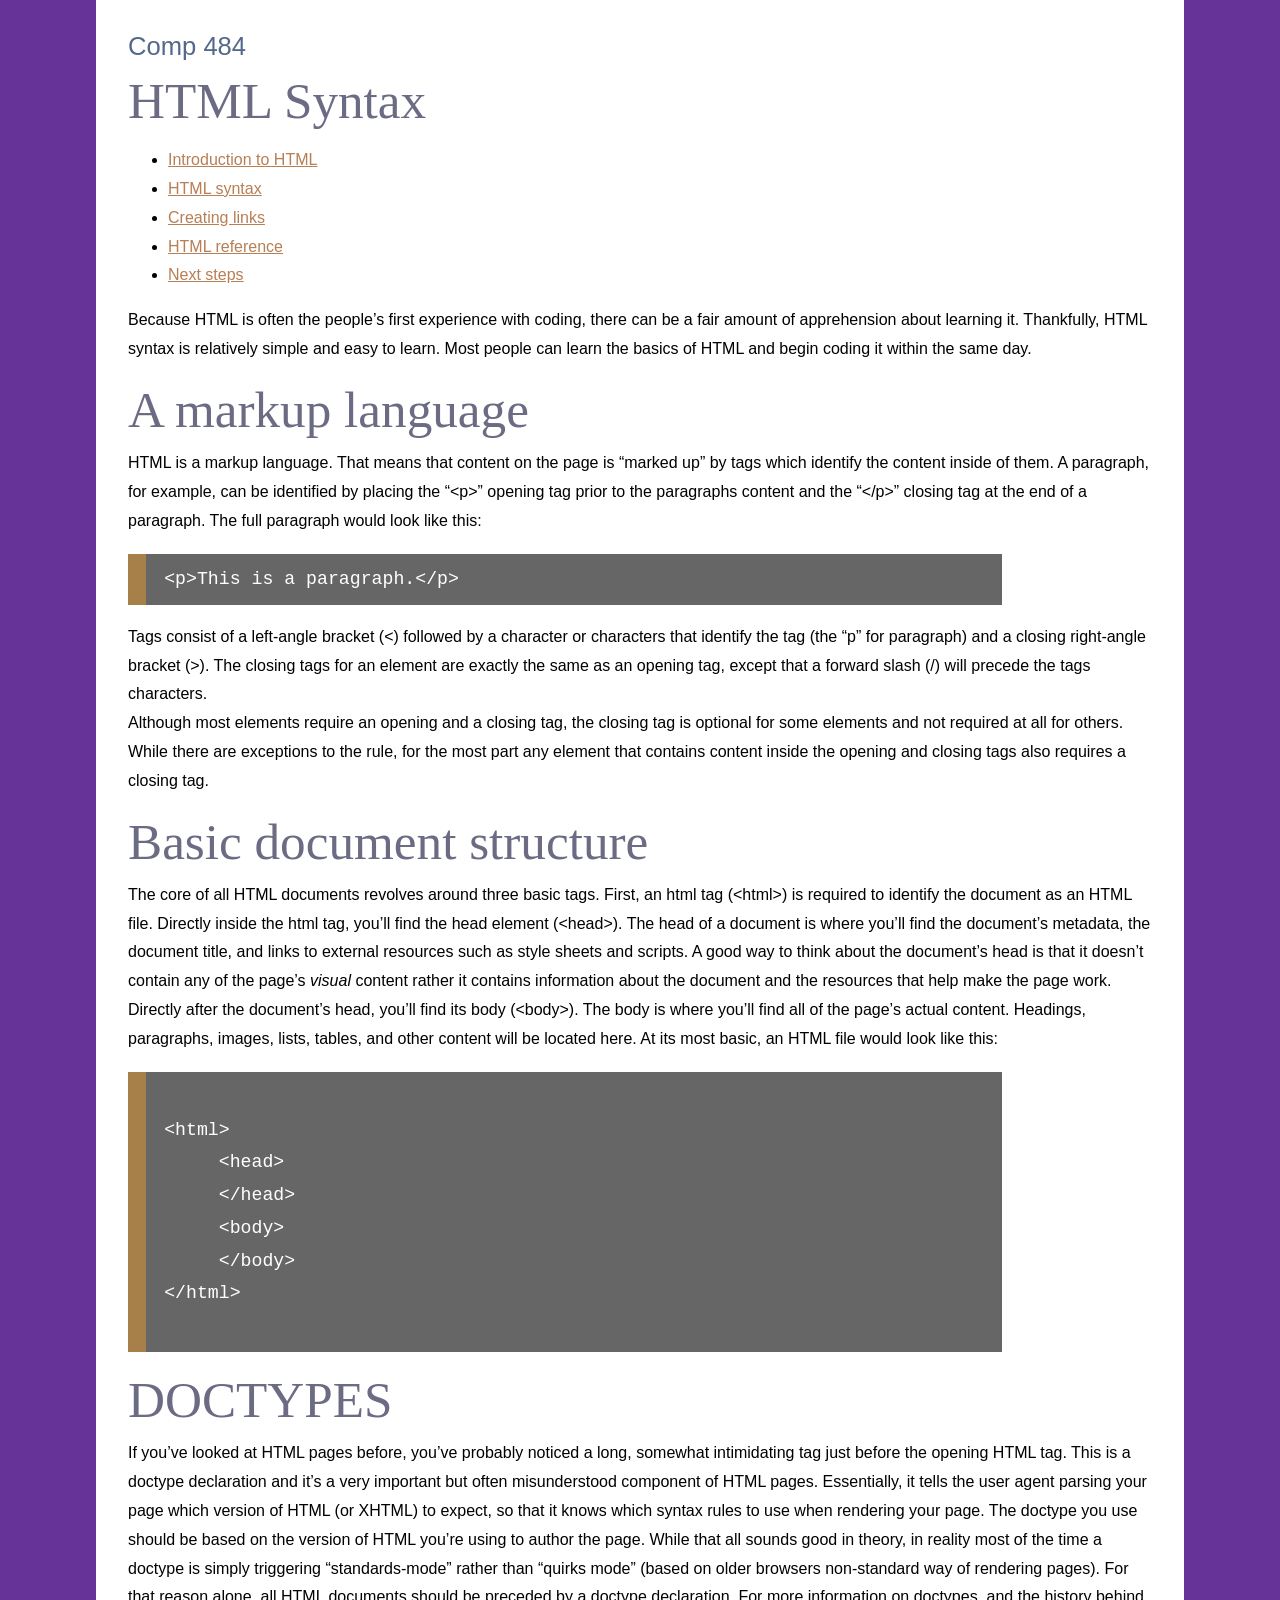
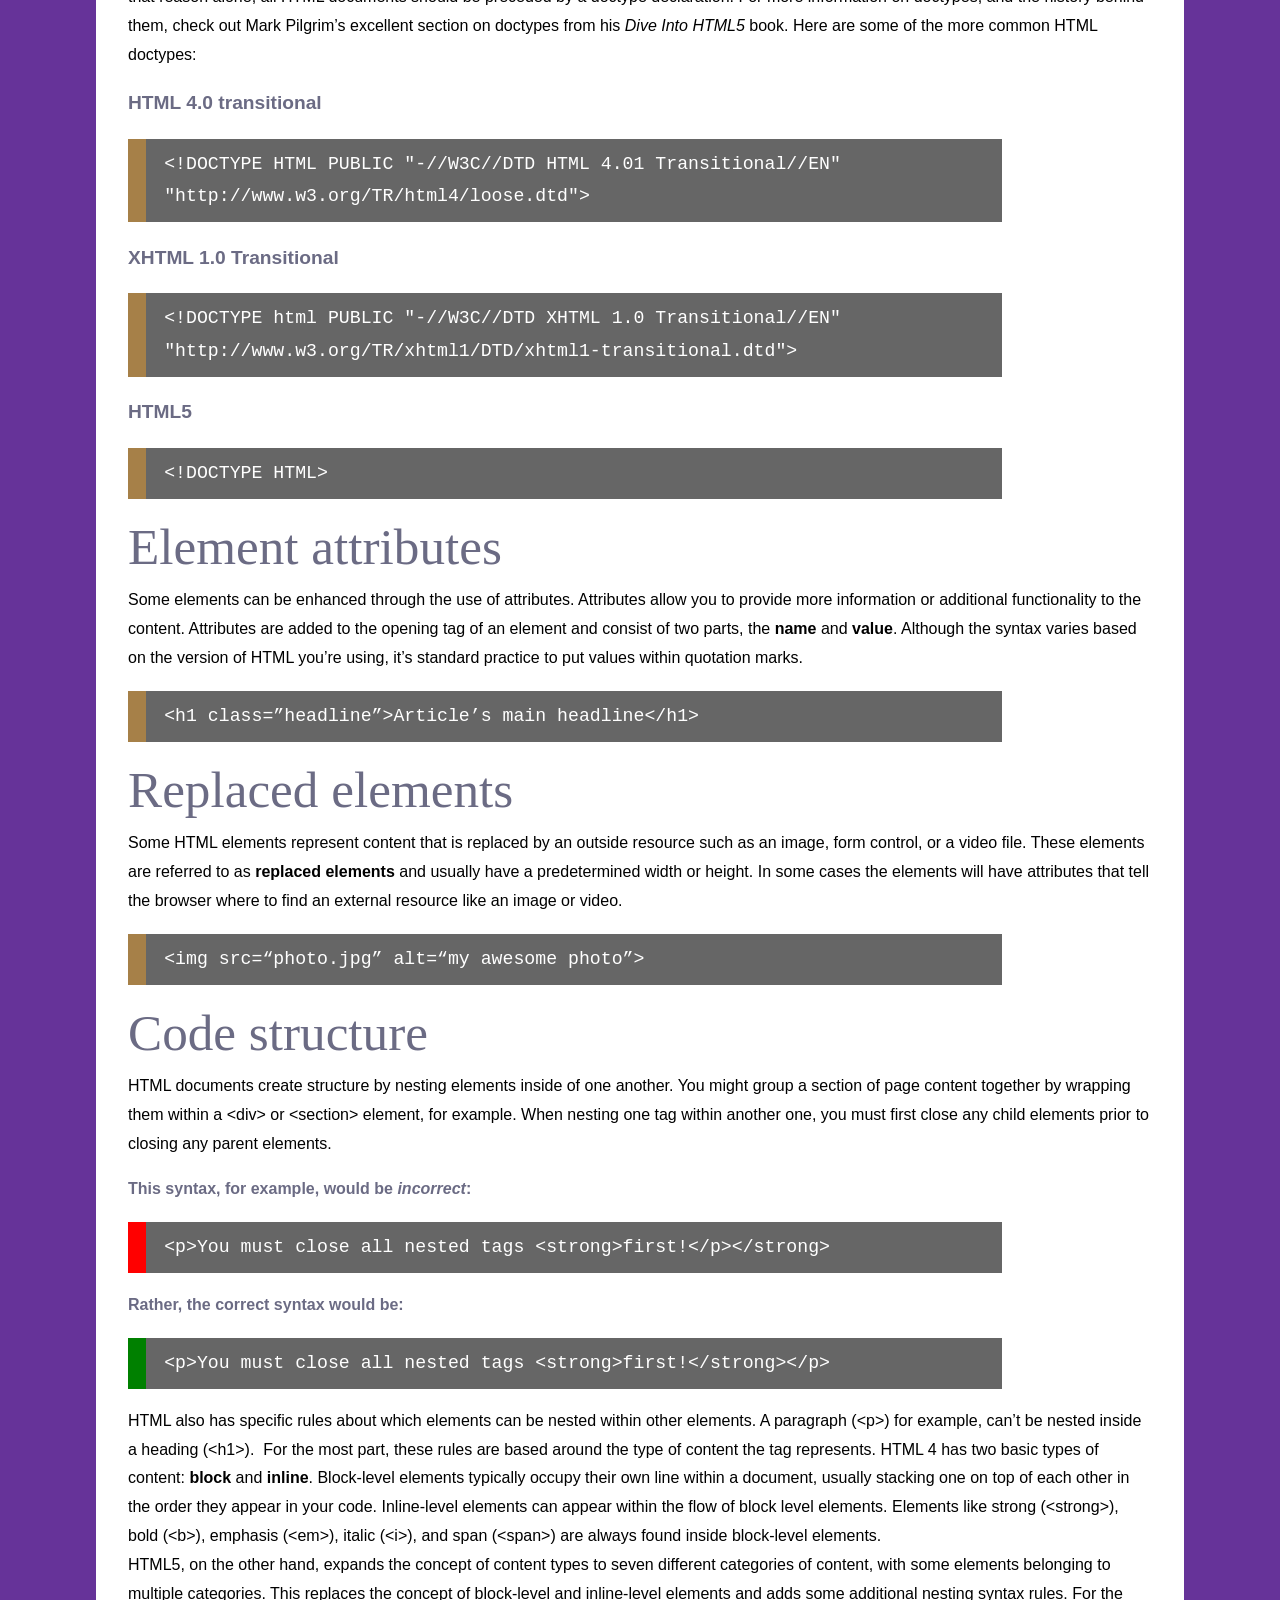
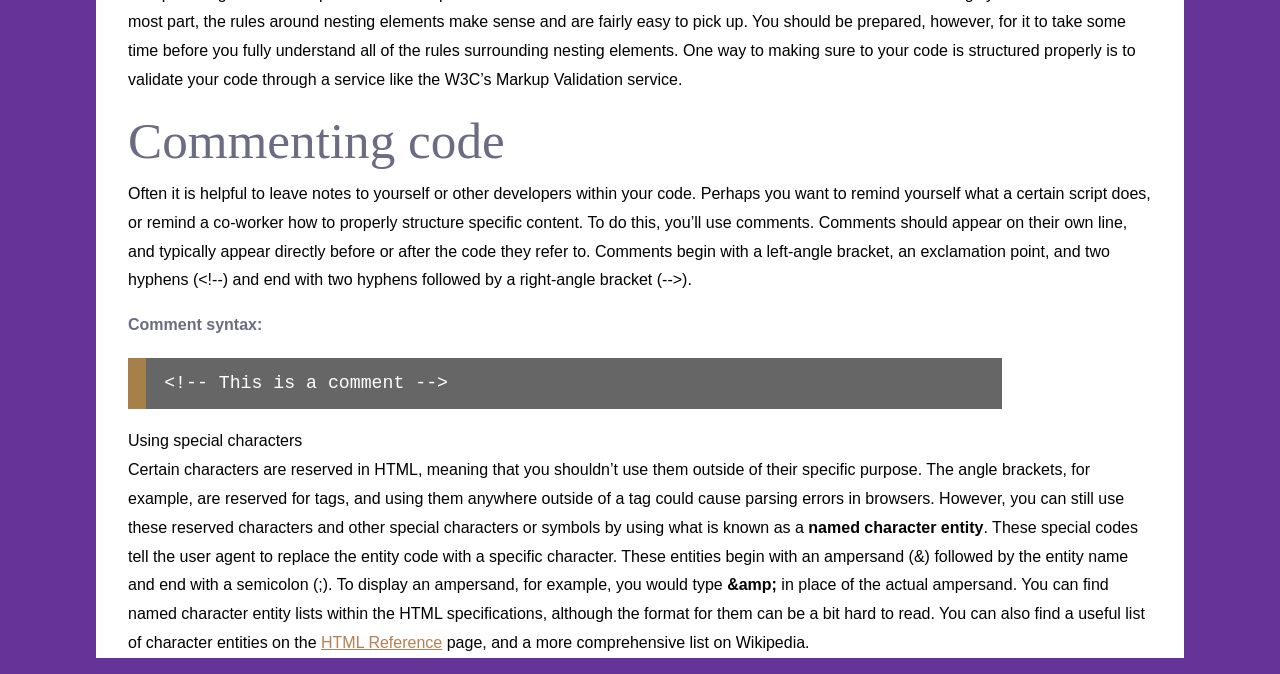
<file: syntax.html>
<!DOCTYPE HTML>
<html lang="en">
<head>
<meta charset="utf-8">
<title>HTML Syntax</title>
<link href="_css/styles.css" rel="stylesheet" type="text/css">
</head>
<body>
<h1>Comp 484</h1>
<h2>HTML Syntax</h2>
<ul>
  <li><a href="index.html" title="Introduction to HTML">Introduction to HTML</a></li>
  <li><a href="syntax.html" title="HTML syntax">HTML syntax</a></li>
  <li><a href="links.html" title="Creating links">Creating links</a></li>
  <li><a href="reference.html" title="HTML Reference">HTML reference</a></li>
  <li><a href="next.html" title="Next steps">Next steps</a></li>
</ul>
<p>Because HTML is often the people&rsquo;s first experience with coding, there can be a fair amount of apprehension about learning it. Thankfully, HTML syntax is relatively simple and easy to learn. Most people can learn the basics of HTML and begin coding it within the same day.</p>
<h2>A markup language</h2>
<p>HTML is a markup language. That means that content on the page is &ldquo;marked up&rdquo; by tags which identify the content inside of them. A paragraph, for example, can be identified by placing the &ldquo;&lt;p&gt;&rdquo; opening tag prior to the paragraphs content and the &ldquo;&lt;/p&gt;&rdquo; closing tag at the end of a paragraph. The full paragraph would look like this:</p>
<pre><code>&lt;p&gt;This is a paragraph.&lt;/p&gt;</code></pre>
<p>Tags consist of a left-angle bracket (&lt;) followed by a character or characters that identify the tag (the &ldquo;p&rdquo; for paragraph) and a closing right-angle bracket (&gt;). The closing tags for an element are exactly the same as an opening tag, except that a forward slash (/) will precede the tags characters.<br>
  Although most elements require an opening and a closing tag, the closing tag is optional for some elements and not required at all for others. While there are exceptions to the rule, for the most part any element that contains content inside the opening and closing tags also requires a closing tag.</p>
<h2>Basic document structure</h2>
<p>The core of all HTML documents revolves around three basic tags. First, an html tag (&lt;html&gt;) is required to identify the document as an HTML file. Directly inside the html tag, you&rsquo;ll find the head element (&lt;head&gt;). The head of a document is where you&rsquo;ll find the document&rsquo;s metadata, the document title, and links to external resources such as style sheets and scripts. A good way to think about the document&rsquo;s head is that it doesn&rsquo;t contain any of the page&rsquo;s <em>visual</em> content rather it contains information about the document and the resources that help make the page work. Directly after the document&rsquo;s head, you&rsquo;ll find its body (&lt;body&gt;). The body is where you&rsquo;ll find all of the page&rsquo;s actual content. Headings, paragraphs, images, lists, tables, and other content will be located here. At its most basic, an HTML file would look like this:</p>
<pre><code>
&lt;html&gt;     
     &lt;head&gt;
     &lt;/head&gt;
     &lt;body&gt;
     &lt;/body&gt;
&lt;/html&gt;
  </code></pre>
<h2>DOCTYPES</h2>
<p>If you&rsquo;ve looked at HTML pages before, you&rsquo;ve probably noticed a long, somewhat intimidating tag just before the opening HTML tag. This is a doctype declaration and it&rsquo;s a very important but often misunderstood component of HTML pages. Essentially, it tells the user agent parsing your page which version of HTML (or XHTML) to expect, so that it knows which syntax rules to use when rendering your page. The doctype you use should be based on the version of HTML you&rsquo;re using to author the page. While that all sounds good in theory, in reality most of the time a doctype is simply triggering &ldquo;standards-mode&rdquo; rather than &ldquo;quirks mode&rdquo; (based on older browsers non-standard way of rendering pages). For that reason alone, all HTML documents should be preceded by a doctype declaration. For more information on doctypes, and the history behind them, check out Mark Pilgrim&rsquo;s excellent section on doctypes from his <em>Dive Into HTML5</em> book. Here are some of the more common HTML doctypes:</p>
<h3>HTML 4.0 transitional</h3>
<pre><code>&lt;!DOCTYPE HTML PUBLIC &quot;-//W3C//DTD HTML 4.01 Transitional//EN&quot; &quot;http://www.w3.org/TR/html4/loose.dtd&quot;&gt;</code></pre>
<h3>XHTML 1.0 Transitional</h3>
<pre><code>&lt;!DOCTYPE html PUBLIC &quot;-//W3C//DTD XHTML 1.0 Transitional//EN&quot; &quot;http://www.w3.org/TR/xhtml1/DTD/xhtml1-transitional.dtd&quot;&gt;</code></pre>
<h3>HTML5</h3>
<pre><code>&lt;!DOCTYPE HTML&gt;</code>
</pre>
<h2>Element attributes</h2>
<p>Some elements can be enhanced through the use of attributes. Attributes allow you to provide more information or additional functionality to the content. Attributes are added to the opening tag of an element and consist of two parts, the <strong>name</strong> and <strong>value</strong>. Although the syntax varies based on the version of HTML you&rsquo;re using, it&rsquo;s standard practice to put values within quotation marks.</p>
<pre><code>&lt;h1 class=&rdquo;headline&rdquo;&gt;Article&rsquo;s main headline&lt;/h1&gt;</code></pre>
<h2>Replaced elements</h2>
<p>Some HTML elements represent content that is replaced by an outside resource such as an image, form control, or a video file. These elements are referred to as <strong>replaced elements</strong> and usually have a predetermined width or height. In some cases the elements will have attributes that tell the browser where to find an external resource like an image or video.</p>
<pre><code>&lt;img src=&ldquo;photo.jpg&rdquo; alt=&ldquo;my awesome photo&rdquo;&gt;&nbsp;</code></pre>
<h2>Code structure</h2>
<p>HTML documents create structure by nesting elements inside of one another. You might group a section of page content together by wrapping them within a &lt;div&gt; or &lt;section&gt; element, for example. When nesting one tag within another one, you must first close any child elements prior to closing any parent elements. <br>
  <h4>This syntax, for example, would be <em>incorrect</em>:</p> </h4>
<pre class="wrong"><code>&lt;p&gt;You must close all nested tags &lt;strong&gt;first!&lt;/p&gt;&lt;/strong&gt;</code></pre>
<h4> <p>Rather, the correct syntax would be:</p> </h4>
<pre class="correct"><code>&lt;p&gt;You must close all nested tags &lt;strong&gt;first!&lt;/strong&gt;&lt;/p&gt;</code></pre>
<p>HTML also has specific rules about which elements can be nested within other elements. A paragraph (&lt;p&gt;) for example, can&rsquo;t be nested inside a heading (&lt;h1&gt;). &nbsp;For the most part, these rules are based around the type of content the tag represents. HTML 4 has two basic types of content: <strong>block</strong> and <strong>inline</strong>. Block-level elements typically occupy their own line within a document, usually stacking one on top of each other in the order they appear in your code. Inline-level elements can appear within the flow of block level elements. Elements like strong (&lt;strong&gt;), bold (&lt;b&gt;), emphasis (&lt;em&gt;), italic (&lt;i&gt;), and span (&lt;span&gt;) are always found inside block-level elements. <br>
  HTML5, on the other hand, expands the concept of content types to seven different categories of content, with some elements belonging to multiple categories. This replaces the concept of block-level and inline-level elements and adds some additional nesting syntax rules. For the most part, the rules around nesting elements make sense and are fairly easy to pick up. You should be prepared, however, for it to take some time before you fully understand all of the rules surrounding nesting elements. One way to making sure to your code is structured properly is to validate your code through a service like the W3C&rsquo;s Markup Validation service.</p>
<h2>Commenting code</h2>
<p>Often it is helpful to leave notes to yourself or other developers within your code. Perhaps you want to remind yourself what a certain script does, or remind a co-worker how to properly structure specific content. To do this, you&rsquo;ll use comments. Comments should appear on their own line, and typically appear directly before or after the code they refer to. Comments begin with a left-angle bracket, an exclamation point, and two hyphens (&lt;!--) and end with two hyphens followed by a right-angle bracket (--&gt;).</p>
<h4>Comment syntax:</h4>
<pre><code>&lt;!-- This is a comment --&gt;</code></pre>
Using special characters
<p>Certain characters are reserved in HTML, meaning that you shouldn&rsquo;t use them outside of their specific purpose. The angle brackets, for example, are reserved for tags, and using them anywhere outside of a tag could cause parsing errors in browsers. However, you can still use these reserved characters and other special characters or symbols by using what is known as a <strong>named character entity</strong>. These special codes tell the user agent to replace the entity code with a specific character. These entities begin with an ampersand (&amp;) followed by the entity name and end with a semicolon (;). To display an ampersand, for example, you would type <strong>&amp;amp;</strong> in place of the actual ampersand. You can find named character entity lists within the HTML specifications, although the format for them can be a bit hard to read. You can also find a useful list of character entities on the <a href="reference.html#named">HTML Reference</a> page, and a more comprehensive list on Wikipedia.</p>
</body>
</html>
</file>
<file: _css/styles.css>
html, body {
	background: #663399; /* Beccapurple */
	margin: 0;
}
h1, h2, h3, h4, h5, h6, p {
	margin: 0;
	padding: 0;
}
h1, h2, h3, h4, h5, h6 {
	color: rgb(107, 107, 132);
}
body {
	font-family: Verdana, Geneva, sans-serif;
	font-size: 100%;
	width: 80%;
	margin-right: auto;
	margin-left: auto;
	padding: 2.5% 2.5% 0;
	background: white;
	line-height: 1.8;
}
h1 {
	font: 1.6em Verdana, Geneva, sans-serif;
	margin-bottom: .4em;
	color: rgb(83, 104, 138);
}
h2 {
	font: 3.2em Georgia, "Times New Roman", Times, serif;
	margin-bottom: .2em;
}
h3 {
	font-size: 1.2em;
}
p {
	margin-bottom: 1em;
}
a {
	color: rgb(184, 126, 84);
}
a:hover {
	color: rgb(120, 97, 55);
}
pre {
	font-size: 1.4em;
	color: white;
	padding: .5em 1em;
	border-left: 1em solid #A68048;
	background: #666;
	white-space: pre-wrap;
	white-space: -moz-pre-wrap;
	white-space: -pre-wrap;
	white-space: -o-pre-wrap;
	word-wrap: break-word;
	width: 80%;
}
pre.wrong {
	border-left-color: red;
}
pre.correct {
	border-left-color: green;
}
dt {
	font-style: italic;
	font-size:1.2em;
}
dd {
	margin-bottom: 1.4em;
}
table {
	margin-top: 1em;
}
caption {
	margin: 0;
	padding: 0;
	margin-bottom: 1em;
	text-align: left;
}
td, th {
	padding: 10px;
}
.center {
	text-align: center;
}
header h2 {
	padding-bottom: .2em;
	border-bottom: 1px solid gray;
}
aside {
	padding: 1em;
	background:rgb(83, 104, 138);
	color: white;
	margin-bottom: 1em;
}
aside h4 {
	color: white;
}
footer {
	border-top: 1px solid gray;
	text-align: center;
	font-size: .8em;
	line-height: 4em;
	margin-top: 1em;
}
blockquote {
	font-style: italic;
}
.flowRight {
	float: right;
	margin-left: 10px;
}
.flowLeft {
	float: left;
	margin-right: 10px;
}
</file>
